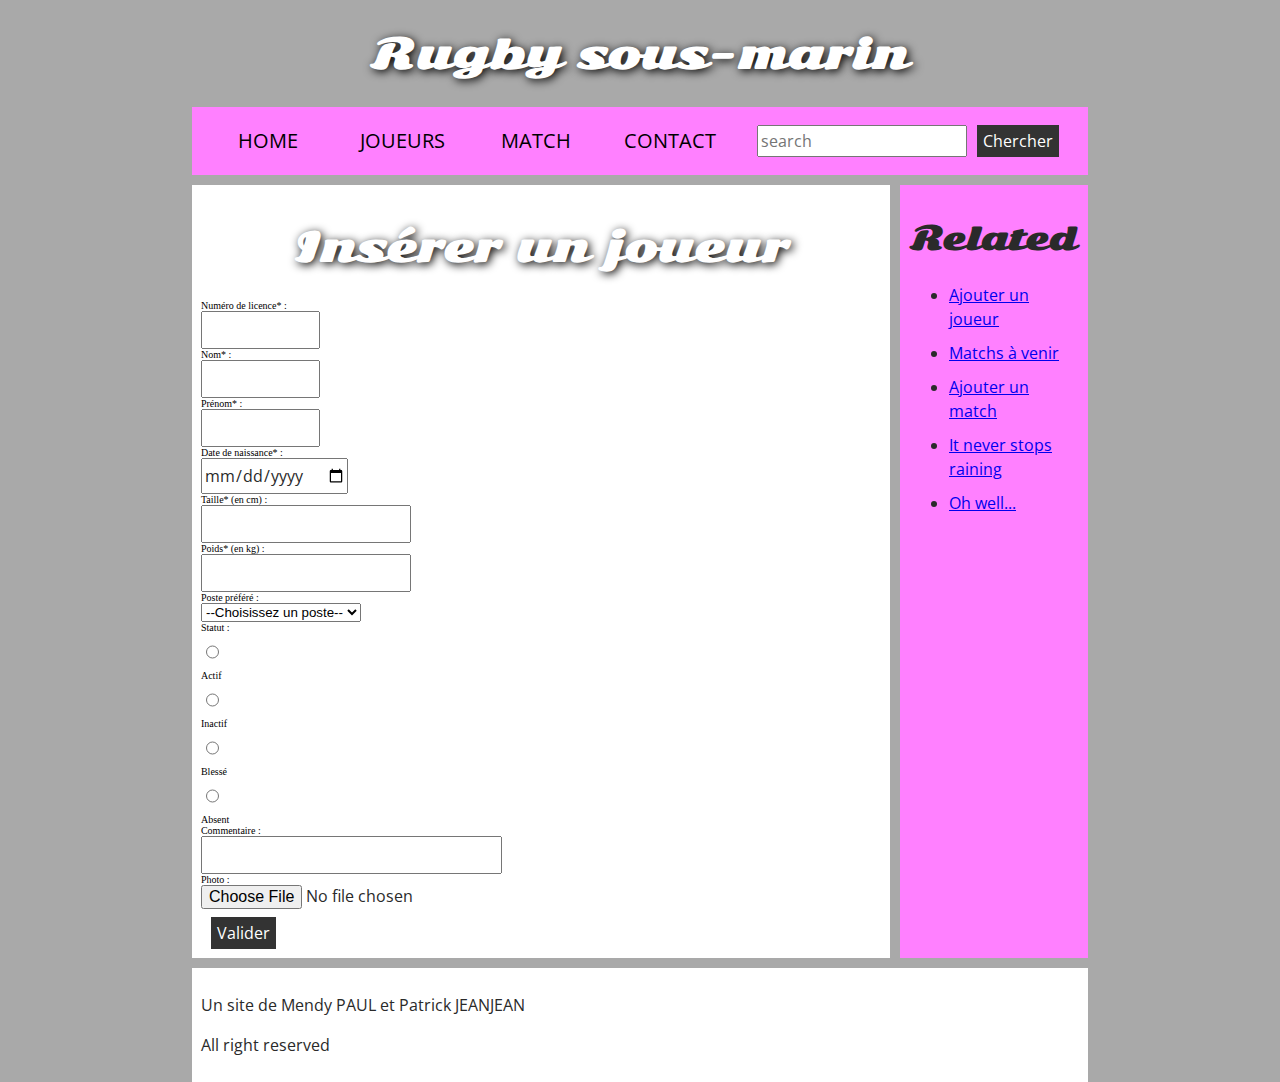
<file: insererJoueur (1).html>
<!DOCTYPE html>
<html>
  <head>
    <meta charset="utf-8">

    <title>Ajout d'une rencontre</title>
    <link href="https://fonts.googleapis.com/css?family=Open+Sans+Condensed:300|Sonsie+One" rel="stylesheet" type="text/css">
    <link rel="stylesheet" href="style.css">
  </head>
  <body>
    <header>
      <h1>Rugby sous-marin</h1>
    </header>

    <nav>
      <ul>
        <li><a href="index.php">Home</a></li>
        <li><a href="joueur.php">Joueurs</a></li>
        <li><a href="matchs.php">Match</a></li>
        <li><a href="#">Contact</a></li>
      </ul>

      <form>
        <input type="search" name="q" placeholder="search">
        <input type="submit" value="Chercher">
      </form>    
    </nav>

    <main>

        <article>
              <div> 
                <h1> Insérer un joueur </h1>
                <form action="insererJoueur.php" method="post">
                <!--Section numéro de licence -->
                <div id="IJ_NumLicence">
                  <label for ="numLicence">Numéro de licence* : </label>
                  <input type="text" name="numLicence" required minlength="10" maxlength="10" size="10"> 
                </div>
                <!--Section nom -->
                <div id="IJ_Nom">
                  <label for="nom">Nom* : </label>
                  <input type="text" name="nom" size="10"> 
                </div> 
                <!--Section prénom -->
                <div id="IJ_Prenom">
                  <label for="prenom">Prénom* : </label>
                  <input type="text" name="prenom" size="10"> 
                </div>
                <!--Section date de naissance -->
                <div id="IJ_DDN">
                  <label for="ddn">Date de naissance* : </label>
                  <input type="date" name="ddn" size="10"> 
                </div>
                <!--Section taille -->
                <div id="IJ_Taille">
                  <label for="taille">Taille* (en cm) : </label>
                  <input type="number" name="taille" size="5">
                </div>
                <!--Section poids -->
                <div id="IJ_Poids">
                  <label for="poids">Poids* (en kg) : </label>
                  <input type="number"  name="poids" size="10"> 
                </div>
            
                <!--Section poste préféré -->
                <div id="IJ_PostPref">
                <label for="postPref">Poste préféré : </label>
                <select name="postPref">  <option value="optionPost">--Choisissez un poste--</option>
                    <option value="Gardien">Gardien</option>
                    <option value="Defenseur">Défenseur</option>
                    <option value="Attaquant">Attaquant</option>
                </select>
                </div>
            
                <!--Section Statut -->
                <div id="IJ_Statut">
                <label for="statut">Statut : </label>
                  <div id="IJ_Statut_Radio">
                    <input type="radio" name="statut" value="Actif"><label for="Actif">Actif</label>
                    <input type="radio" name="statut" value="Inactif"><label for="Inactif">Inactif</label>
                    <input type="radio" name="statut" value="Blessé"><label for="Blessé">Blessé</label>
                    <input type="radio" name="statut" value="Absent"><label for="Absent">Absent</label>
            
                  </div>
                </div>
            
                  <!--Section commentaire -->
                  <div id="IJ_Commentaire">
                    <label for="commentaire">Commentaire : </label>
                    <input type="text" id="IJ_Commentaire_Text" name="commentaire" size="30">
                  </div>
                  <!--Section photo joueur -->
                  <div id="IJ_Photo"> 
                    <label for="photo">Photo : </label>
                    <input type="file" name="photo" accept="image/png, image/jpeg">
                  </div>
                  
                  <input type="submit" value="Valider">
                </form>
              </div>
            </article>
            
            <!-- the aside content can also be nested within the main content -->
            <aside>
                <h2>Related</h2>
        
                <ul>
                  <li><a href="insererJoueur.html">Ajouter un joueur</a></li>
                  <li><a href="#">Matchs à venir</a></li>
                  <li><a href="ajoutMatch.php">Ajouter un match</a></li>
                  <li><a href="#">It never stops raining</a></li>
                  <li><a href="#">Oh well...</a></li>
                </ul>
            </aside>
        </main>
        
        <footer>
          <p>Un site de Mendy PAUL et Patrick JEANJEAN</p>
    	  <p> All right reserved</p>
        </footer>
</body>
</html>
</file>
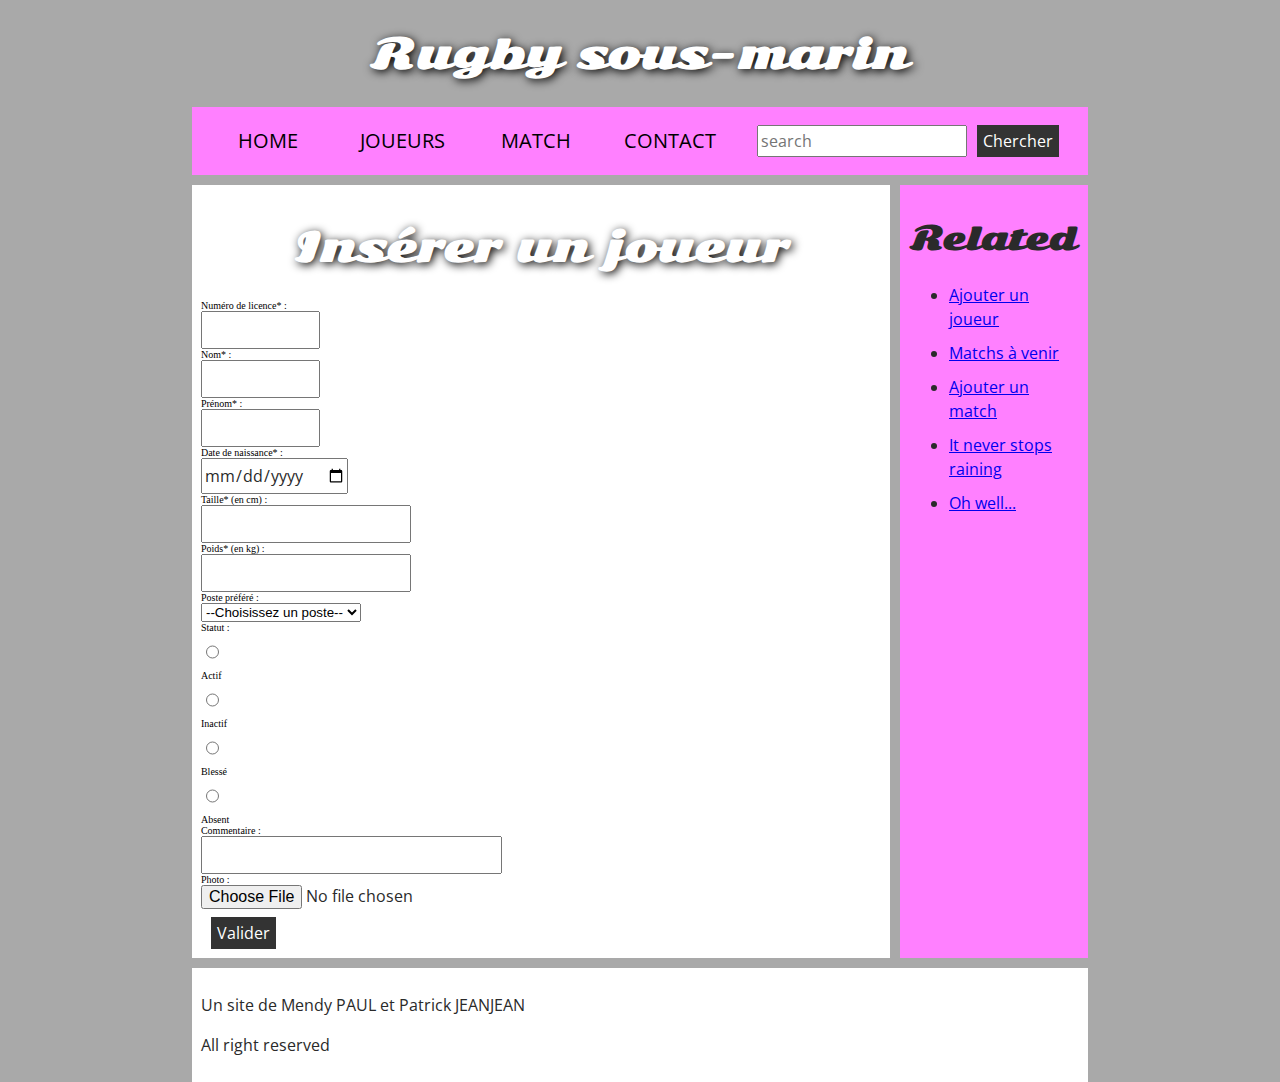
<file: insererJoueur.html>
<!DOCTYPE html>
<html>
  <head>
    <meta charset="utf-8">

    <title>Ajout d'une rencontre</title>
    <link href="https://fonts.googleapis.com/css?family=Open+Sans+Condensed:300|Sonsie+One" rel="stylesheet" type="text/css">
    <link rel="stylesheet" href="style.css">
  </head>
  <body>
    <header>
      <h1>Rugby sous-marin</h1>
    </header>

    <nav>
      <ul>
        <li><a href="index.php">Home</a></li>
        <li><a href="joueur.php">Joueurs</a></li>
        <li><a href="matchs.php">Match</a></li>
        <li><a href="#">Contact</a></li>
      </ul>

      <form>
        <input type="search" name="q" placeholder="search">
        <input type="submit" value="Chercher">
      </form>    
    </nav>

    <main>

        <article>
              <div> 
                <h1> Insérer un joueur </h1>
                <form action="insererJoueur.php" method="post">
                <!--Section numéro de licence -->
                <div id="IJ_NumLicence">
                  <label for ="numLicence">Numéro de licence* : </label>
                  <input type="text" name="numLicence" required minlength="10" maxlength="10" size="10"> 
                </div>
                <!--Section nom -->
                <div id="IJ_Nom">
                  <label for="nom">Nom* : </label>
                  <input type="text" name="nom" size="10"> 
                </div> 
                <!--Section prénom -->
                <div id="IJ_Prenom">
                  <label for="prenom">Prénom* : </label>
                  <input type="text" name="prenom" size="10"> 
                </div>
                <!--Section date de naissance -->
                <div id="IJ_DDN">
                  <label for="ddn">Date de naissance* : </label>
                  <input type="date" name="ddn" size="10"> 
                </div>
                <!--Section taille -->
                <div id="IJ_Taille">
                  <label for="taille">Taille* (en cm) : </label>
                  <input type="number" name="taille" size="5">
                </div>
                <!--Section poids -->
                <div id="IJ_Poids">
                  <label for="poids">Poids* (en kg) : </label>
                  <input type="number"  name="poids" size="10"> 
                </div>
            
                <!--Section poste préféré -->
                <div id="IJ_PostPref">
                <label for="postPref">Poste préféré : </label>
                <select name="postPref">  <option value="optionPost">--Choisissez un poste--</option>
                    <option value="Gardien">Gardien</option>
                    <option value="Defenseur">Défenseur</option>
                    <option value="Attaquant">Attaquant</option>
                </select>
                </div>
            
                <!--Section Statut -->
                <div id="IJ_Statut">
                <label for="statut">Statut : </label>
                  <div id="IJ_Statut_Radio">
                    <input type="radio" name="statut" value="Actif"><label for="Actif">Actif</label>
                    <input type="radio" name="statut" value="Inactif"><label for="Inactif">Inactif</label>
                    <input type="radio" name="statut" value="Blessé"><label for="Blessé">Blessé</label>
                    <input type="radio" name="statut" value="Absent"><label for="Absent">Absent</label>
            
                  </div>
                </div>
            
                  <!--Section commentaire -->
                  <div id="IJ_Commentaire">
                    <label for="commentaire">Commentaire : </label>
                    <input type="text" id="IJ_Commentaire_Text" name="commentaire" size="30">
                  </div>
                  <!--Section photo joueur -->
                  <div id="IJ_Photo"> 
                    <label for="photo">Photo : </label>
                    <input type="file" name="photo" accept="image/png, image/jpeg">
                  </div>
                  
                  <input type="submit" value="Valider">
                </form>
              </div>
            </article>
            
            <!-- the aside content can also be nested within the main content -->
            <aside>
                <h2>Related</h2>
        
                <ul>
                  <li><a href="insererJoueur.html">Ajouter un joueur</a></li>
                  <li><a href="#">Matchs à venir</a></li>
                  <li><a href="ajoutMatch.php">Ajouter un match</a></li>
                  <li><a href="#">It never stops raining</a></li>
                  <li><a href="#">Oh well...</a></li>
                </ul>
            </aside>
        </main>
        
        <footer>
          <p>Un site de Mendy PAUL et Patrick JEANJEAN</p>
    	  <p> All right reserved</p>
        </footer>
</body>
</html>
</file>
<file: style.css>
html, body {
    margin: 0;
    padding: 0;
}
  
html {
    font-size: 10px;
    background-color: #a9a9a9;
}
  
body {
    width: 70%;
    margin: 0 auto;
}
  
h1, h2, h3 {
    font-family: 'Sonsie One', cursive;
    color: #2a2a2a;
}
  
p, input, li {
    font-family: 'Open Sans Condensed', sans-serif;
    color: #2a2a2a;
}



.listeJ{
    border-style: solid;
    border-width: 5px;
    border-color : red;
}

p, li {
    font-size: 1.6rem;
    line-height: 1.5;
}
  
nav, article, aside, footer {
    background-color: white;
    padding: 1%;
}
  
nav {
    height: 50px;
    background-color: #ff80ff;
    display: flex;
    margin-bottom: 10px;
}
  
nav ul {
    padding: 0;
    list-style-type: none;
    flex: 2;
    display: flex;
}
  
nav li {
    display: inline;
    text-align: center;
    flex: 1;
}
  
nav a {
    display: inline-block;
    font-size: 2rem;
    text-transform: uppercase;
    text-decoration: none;
    color: black;
}
  
nav form {
    flex: 1;
    display: flex;
    align-items: center;
    height: 100%;
    padding: 0 2em;
}

.card {
  border: 1px solid black;
  margin: 10px;
  box-shadow: 2px 2px 2px grey;
  background-color: #f2f2f2;
  transition: all 0.3s ease-in-out;
}

.card:hover {
  transform: scale(1.1);
}
  
input {
    font-size: 1.6rem;
    height: 32px;
}
  
input[type="search"] {
    flex: 3;
}
  
input[type="submit"] {
    flex: 1;
    margin-left: 1rem;
    background: #333;
    border: 0;
    color: white;
}
  
label {
  display: flex;
  align-items: center;
}

h1 {
    font-size: 4rem;
    text-align: center;
    color: white;
    text-shadow: 2px 2px 10px black;
}

h2 {
    font-size: 3rem;
    text-align: center;
}

h3 {
    font-size: 2.2rem;
}

span::after {
  padding-left: 5px;
}

input:invalid + span:after {
  content: '✖';
}

input:valid+span:after {
  content: '✓';
}
  
main {
    display: flex;
}
  
article {
    flex: 4;
}
  
aside {
    flex: 1;
    margin-left: 10px;
    background-color: #ff80ff;
}
  
aside li {
    padding-bottom: 10px;
}
  
footer {
    margin-top: 10px;
}
</file>
